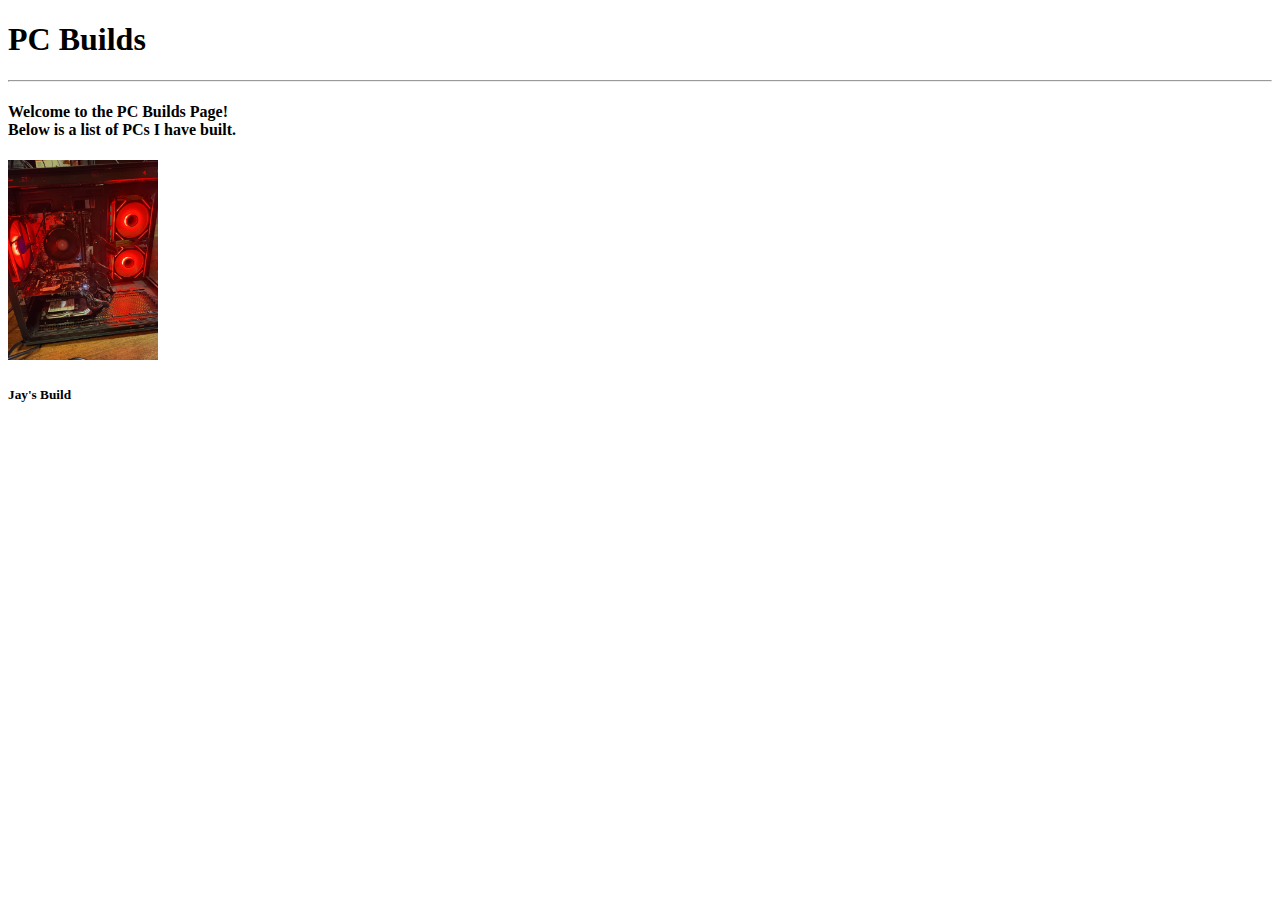
<file: Dooputers/PC Builds.html>
<!DOCTYPE html>
<html>
    <head>
        <title>PC Builds</title>
    </head>
    <body>
        <h1>PC Builds</h1>
        <hr>
        <h4>Welcome to the PC Builds Page! <br> Below is a list of PCs I have built.</h4>

        <img src="Pictures\PC Builds\Jays Builds\20250419_170134.jpg" height="200">
        <h5>Jay's Build</h5>
    </body>

</html>
</file>
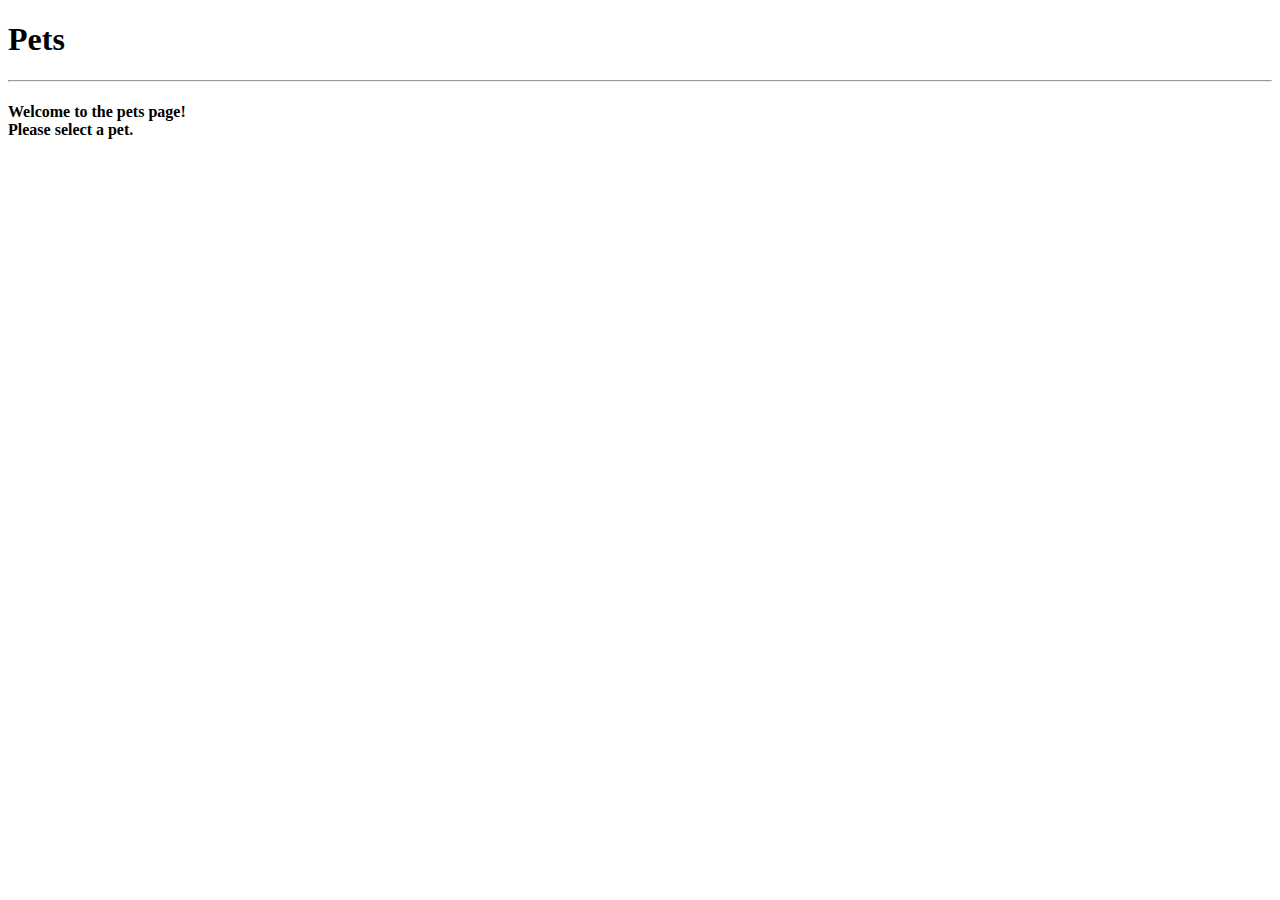
<file: Dooputers/Pets.html>
<!DOCTYPE html>
<html>
    <head>
        <title>Pets</title>

    </head>
    <body>

        <h1>Pets</h1>
        <hr>
        <h4>Welcome to the pets page!<br>Please select a pet.</h4>

    </body>

</html>
</file>
